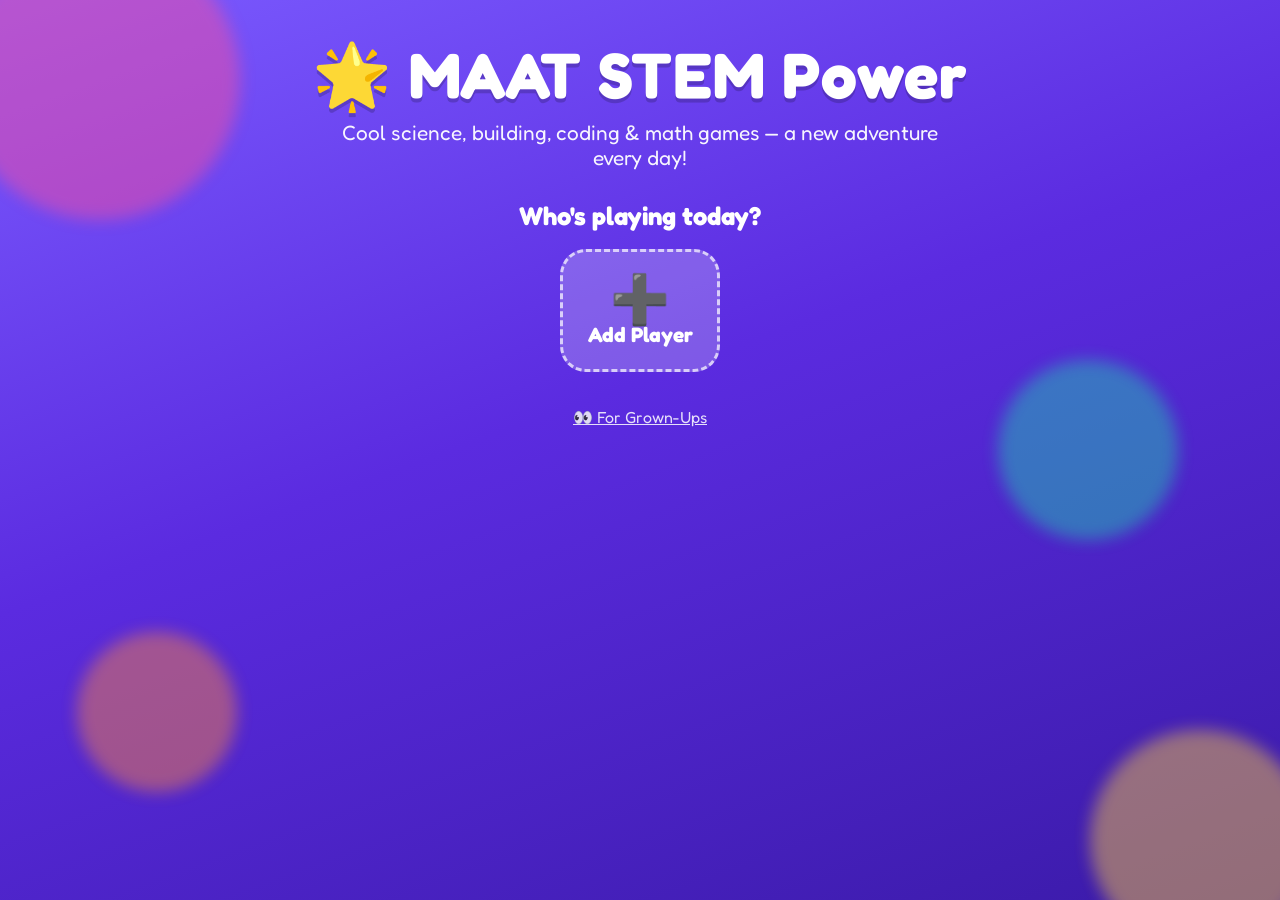
<file: index.html>
<!DOCTYPE html>
<html lang="en">
<head>
  <meta charset="UTF-8" />
  <meta name="viewport" content="width=device-width, initial-scale=1.0, maximum-scale=1.0, user-scalable=no" />
  <meta name="description" content="MAAT STEM Power — fun, safe, ad-free STEM and sports games for kids and teens, ages 5–18." />
  <meta name="theme-color" content="#5b2be0" />
  <title>🌟 MAAT STEM Power — Cool Games for Cool Kids!</title>

  <!-- Friendly rounded font (degrades gracefully to a kid-friendly system font when offline) -->
  <link rel="preconnect" href="https://fonts.googleapis.com" />
  <link rel="preconnect" href="https://fonts.gstatic.com" crossorigin />
  <link href="https://fonts.googleapis.com/css2?family=Fredoka:wght@400;500;600;700&display=swap" rel="stylesheet" />

  <link rel="stylesheet" href="css/styles.css" />
  <link rel="icon" href="data:image/svg+xml,<svg xmlns='http://www.w3.org/2000/svg' viewBox='0 0 100 100'><text y='.9em' font-size='90'>🌟</text></svg>" />
</head>
<body>
  <!-- ===== Animated playful background ===== -->
  <div class="bg-blobs" aria-hidden="true">
    <span class="blob b1"></span>
    <span class="blob b2"></span>
    <span class="blob b3"></span>
    <span class="blob b4"></span>
  </div>

  <!-- ===== Confetti layer (always present so it can fire any time) ===== -->
  <canvas id="confettiCanvas" class="confetti-canvas" aria-hidden="true"></canvas>

  <!-- ===== Top bar ===== -->
  <header class="topbar" id="topbar" hidden>
    <button class="icon-btn home-btn" id="homeBtn" title="Back to games" aria-label="Back to games">🏠</button>
    <div class="topbar-title">🌟 MAAT STEM Power</div>
    <div class="topbar-right">
      <div class="player-chip" id="playerChip" title="Switch player">
        <span class="player-chip-avatar" id="chipAvatar">🦊</span>
        <span class="player-chip-name" id="chipName">Player</span>
      </div>
      <div class="streak-chip" id="streakChip" title="Days in a row you have played!">🔥 <span id="streakCount">0</span></div>
      <button class="icon-btn" id="soundBtn" title="Sound on/off" aria-label="Toggle sound">🔊</button>
    </div>
  </header>

  <main id="app">
    <!-- ===== Screen: Pick a player ===== -->
    <section class="screen active" id="screen-players">
      <div class="welcome">
        <h1 class="big-title">🌟 MAAT STEM Power</h1>
        <p class="subtitle">Cool science, building, coding &amp; math games — a new adventure every day!</p>
      </div>
      <h2 class="who-playing">Who's playing today?</h2>
      <div class="player-grid" id="playerGrid"><!-- player cards injected here --></div>
      <p class="parent-link"><button class="text-btn" id="openParents">👀 For Grown-Ups</button></p>
    </section>

    <!-- ===== Screen: Game Hub ===== -->
    <section class="screen" id="screen-hub">
      <div class="mode-bar" id="modeBar"></div>
      <div class="hub-hero">
        <div class="hub-hello">
          <h1 id="helloName">Hi there! 👋</h1>
          <p id="helloMsg" class="hub-tip">Pick a game and let's have some fun!</p>
        </div>
        <div class="daily-card" id="dailyCard">
          <div class="daily-badge">⭐ Game of the Day</div>
          <div class="daily-game" id="dailyGameInner"><!-- filled by JS --></div>
        </div>
      </div>

      <div class="section-head">
        <h2>🎮 All Games</h2>
        <div class="trophy-mini" id="trophyMini" title="Your stickers!">🏅 <span id="trophyCount">0</span> stickers</div>
      </div>
      <div class="game-grid" id="gameGrid"><!-- game tiles injected here --></div>

      <div class="hub-footer">
        <button class="pill-btn" id="openTrophies">🏆 My Sticker Book</button>
        <button class="pill-btn ghost" id="switchPlayer">🔄 Switch Player</button>
      </div>
    </section>

    <!-- ===== Screen: A game is playing ===== -->
    <section class="screen" id="screen-game">
      <div class="game-stage-head">
        <button class="pill-btn ghost small" id="backToHub">⬅ Back</button>
        <h2 id="gameTitle">Game</h2>
        <div class="game-score" id="gameScore"></div>
      </div>
      <div class="game-stage" id="gameStage"><!-- game mounts here --></div>
    </section>
  </main>

  <!-- ===== Modal: trophies / sticker book ===== -->
  <div class="modal-backdrop" id="trophyModal" hidden>
    <div class="modal">
      <button class="modal-close" data-close-modal="trophyModal" aria-label="Close">✖</button>
      <h2>🏆 My Sticker Book</h2>
      <p class="modal-sub" id="trophySub">Play games to collect shiny stickers!</p>
      <div class="sticker-shelf" id="stickerShelf"></div>
    </div>
  </div>

  <!-- ===== Modal: for parents ===== -->
  <div class="modal-backdrop" id="parentModal" hidden>
    <div class="modal">
      <button class="modal-close" data-close-modal="parentModal" aria-label="Close">✖</button>
      <h2>👀 For Grown-Ups</h2>
      <div class="parent-body">
        <p><strong>MAAT STEM Power</strong> is a free collection of bite-sized STEM and sports games designed for ages 5–18.</p>
        <ul>
          <li>✅ <strong>100% safe:</strong> no ads, no chat, no sign-up, no links out to the internet.</li>
          <li>✅ <strong>Private:</strong> everything (names, stickers, progress) is saved only on this device — nothing is ever uploaded.</li>
          <li>✅ <strong>Works offline</strong> once the page has loaded.</li>
          <li>✅ <strong>Encouraging by design:</strong> mistakes are met with kindness, not penalties.</li>
        </ul>
        <p>Each child gets their own profile. The <em>age</em> you choose sets the difficulty automatically (younger = gentler). The "🔥 streak" rewards coming back to learn a little every day.</p>
        <h3>Manage players</h3>
        <div class="parent-players" id="parentPlayers"></div>
        <button class="pill-btn danger small" id="resetAll">🧹 Reset everything</button>
      </div>
    </div>
  </div>

  <!-- ===== Modal: add / edit player ===== -->
  <div class="modal-backdrop" id="editModal" hidden>
    <div class="modal">
      <button class="modal-close" data-close-modal="editModal" aria-label="Close">✖</button>
      <h2 id="editTitle">New Player</h2>
      <label class="field-label">Name</label>
      <input class="text-input" id="editName" maxlength="14" placeholder="Type a name..." autocomplete="off" />
      <label class="field-label">Pick an avatar</label>
      <div class="avatar-picker" id="avatarPicker"></div>
      <label class="field-label">How old are you?</label>
      <div class="age-picker" id="agePicker"></div>
      <div class="edit-actions">
        <button class="pill-btn" id="savePlayer">💾 Save</button>
        <button class="pill-btn ghost" id="cancelPlayer">Cancel</button>
      </div>
    </div>
  </div>

  <!-- ===== Celebration layer (confetti + big message) ===== -->
  <div class="celebrate-layer" id="celebrateLayer" hidden>
    <div class="celebrate-card" id="celebrateCard">
      <div class="celebrate-emoji" id="celebrateEmoji">🎉</div>
      <h2 id="celebrateTitle">Awesome!</h2>
      <p id="celebrateMsg">You did it!</p>
      <div class="celebrate-reward" id="celebrateReward"></div>
      <div class="celebrate-actions">
        <button class="pill-btn" id="celebratePlayAgain">🔁 Play Again</button>
        <button class="pill-btn ghost" id="celebrateHome">🏠 More Games</button>
      </div>
    </div>
  </div>

  <!-- Core scripts (plain scripts so the site also works by double-clicking index.html) -->
  <script src="js/storage.js"></script>
  <script src="js/dom.js"></script>
  <script src="js/sound.js"></script>
  <script src="js/confetti.js"></script>
  <script src="js/messages.js"></script>

  <!-- Games (each registers itself into window.STEM) -->
  <script src="js/games/math.js"></script>
  <script src="js/games/robot.js"></script>
  <script src="js/games/memory.js"></script>
  <script src="js/games/pattern.js"></script>
  <script src="js/games/count.js"></script>
  <script src="js/games/colorlab.js"></script>
  <script src="js/games/athlete.js"></script>
  <script src="js/games/statlab.js"></script>

  <!-- App last (it reads the game registry) -->
  <script src="js/app.js"></script>
</body>
</html>
</file>
<file: css/styles.css>
/* =========================================================
   MAAT STEM Power — styles
   A bright, chunky, kid-friendly look (Roblox-ish vibes)
   ========================================================= */

:root {
  --font: 'Fredoka', 'Baloo 2', 'Comic Sans MS', 'Trebuchet MS', system-ui, sans-serif;

  --purple: #6c2bd9;
  --purple-deep: #4a1ca3;
  --pink: #ff4f9a;
  --orange: #ff8a3d;
  --yellow: #ffd23f;
  --green: #2ecc71;
  --teal: #1dd3b0;
  --blue: #3da5ff;
  --red: #ff5d5d;

  --ink: #2a1a4a;
  --ink-soft: #5c4b86;
  --card: #ffffff;
  --shadow: 0 10px 0 rgba(0, 0, 0, 0.12);
  --shadow-sm: 0 6px 0 rgba(0, 0, 0, 0.12);
  --radius: 26px;
}

* { box-sizing: border-box; -webkit-tap-highlight-color: transparent; }

html, body { height: 100%; }

body {
  margin: 0;
  font-family: var(--font);
  color: var(--ink);
  background: linear-gradient(160deg, #7b5bff 0%, #5b2be0 45%, #3a1aa8 100%);
  min-height: 100vh;
  overflow-x: hidden;
  position: relative;
  -webkit-font-smoothing: antialiased;
}

/* ---------- animated background blobs ---------- */
.bg-blobs { position: fixed; inset: 0; z-index: 0; overflow: hidden; pointer-events: none; }
.blob { position: absolute; border-radius: 50%; filter: blur(8px); opacity: 0.45; animation: float 14s ease-in-out infinite; }
.b1 { width: 280px; height: 280px; background: var(--pink);   top: -60px;  left: -40px; }
.b2 { width: 220px; height: 220px; background: var(--yellow); bottom: -50px; right: -30px; animation-delay: -3s; }
.b3 { width: 180px; height: 180px; background: var(--teal);   top: 40%;    right: 8%;   animation-delay: -6s; }
.b4 { width: 160px; height: 160px; background: var(--orange); bottom: 12%; left: 6%;    animation-delay: -9s; }
@keyframes float {
  0%, 100% { transform: translateY(0) translateX(0) scale(1); }
  50%      { transform: translateY(-26px) translateX(16px) scale(1.08); }
}

/* ---------- layout ---------- */
#app { position: relative; z-index: 1; max-width: 1040px; margin: 0 auto; padding: 18px 18px 60px; }

.screen { display: none; animation: pop-in 0.35s ease; }
.screen.active { display: block; }
@keyframes pop-in { from { opacity: 0; transform: translateY(14px) scale(0.98); } to { opacity: 1; transform: none; } }

/* ---------- top bar ---------- */
.topbar {
  position: sticky; top: 0; z-index: 20;
  display: flex; align-items: center; gap: 12px;
  padding: 10px 16px;
  background: rgba(255, 255, 255, 0.16);
  backdrop-filter: blur(8px);
  border-bottom: 3px solid rgba(255, 255, 255, 0.22);
}
.topbar-title { font-weight: 700; color: #fff; font-size: 1.15rem; letter-spacing: 0.3px; }
.topbar-right { margin-left: auto; display: flex; align-items: center; gap: 10px; }

.icon-btn {
  font-size: 1.3rem; border: none; cursor: pointer;
  width: 46px; height: 46px; border-radius: 16px;
  background: #fff; color: var(--ink);
  box-shadow: var(--shadow-sm);
  transition: transform 0.08s ease;
}
.icon-btn:active { transform: translateY(3px); box-shadow: 0 3px 0 rgba(0,0,0,0.12); }

.player-chip {
  display: flex; align-items: center; gap: 8px;
  background: #fff; border-radius: 30px; padding: 6px 14px 6px 8px;
  font-weight: 600; cursor: pointer; box-shadow: var(--shadow-sm);
  transition: transform 0.08s ease;
}
.player-chip:active { transform: translateY(3px); }
.player-chip-avatar { font-size: 1.4rem; }
.streak-chip {
  background: linear-gradient(var(--orange), var(--red));
  color: #fff; font-weight: 700; border-radius: 30px; padding: 8px 14px;
  box-shadow: var(--shadow-sm);
}

/* ---------- welcome / players ---------- */
.welcome { text-align: center; color: #fff; margin: 18px 0 8px; }
.big-title {
  font-size: clamp(2.4rem, 7vw, 4rem); margin: 6px 0; letter-spacing: 1px;
  text-shadow: 0 4px 0 rgba(0,0,0,0.18); animation: wobble 4s ease-in-out infinite;
}
@keyframes wobble { 0%,100%{transform:rotate(-1.2deg)} 50%{transform:rotate(1.2deg)} }
.subtitle { font-size: clamp(1rem, 2.6vw, 1.3rem); opacity: 0.95; max-width: 620px; margin: 0 auto; }
.who-playing { text-align: center; color: #fff; font-size: 1.6rem; margin: 30px 0 18px; }

.player-grid {
  display: flex; flex-wrap: wrap; justify-content: center; gap: 18px; max-width: 760px; margin: 0 auto;
}
.player-card {
  width: 160px; background: var(--card); border-radius: var(--radius);
  padding: 22px 14px; text-align: center; cursor: pointer; border: none;
  box-shadow: var(--shadow); transition: transform 0.12s ease;
  font-family: var(--font);
}
.player-card:hover { transform: translateY(-6px) rotate(-1deg); }
.player-card:active { transform: translateY(2px); }
.player-card .pc-avatar { font-size: 3.6rem; display: block; line-height: 1; }
.player-card .pc-name { font-size: 1.3rem; font-weight: 700; margin-top: 10px; color: var(--ink); }
.player-card .pc-age { font-size: 0.95rem; color: var(--ink-soft); margin-top: 2px; }
.player-card.add { background: rgba(255,255,255,0.22); color: #fff; border: 3px dashed rgba(255,255,255,0.7); box-shadow: none; }
.player-card.add .pc-avatar { font-size: 3rem; }
.player-card.add .pc-name { color: #fff; }

.parent-link { text-align: center; margin-top: 34px; }
.text-btn { background: none; border: none; color: #fff; opacity: 0.85; cursor: pointer; font-family: var(--font); font-size: 1rem; text-decoration: underline; }
.text-btn:hover { opacity: 1; }

/* ---------- hub ---------- */
.hub-hero { display: grid; grid-template-columns: 1fr; gap: 16px; margin: 8px 0 22px; }
@media (min-width: 720px) { .hub-hero { grid-template-columns: 1.2fr 1fr; align-items: stretch; } }

.hub-hello { color: #fff; }
.hub-hello h1 { font-size: clamp(1.8rem, 5vw, 2.6rem); margin: 6px 0; text-shadow: 0 3px 0 rgba(0,0,0,0.18); }
.hub-tip { font-size: 1.15rem; opacity: 0.95; }

.daily-card {
  background: linear-gradient(150deg, #fff, #fff6d9);
  border-radius: var(--radius); padding: 16px; box-shadow: var(--shadow);
  position: relative; cursor: pointer; border: 4px solid var(--yellow);
  transition: transform 0.12s ease;
}
.daily-card:hover { transform: translateY(-4px); }
.daily-badge {
  position: absolute; top: -14px; left: 16px; background: var(--yellow); color: var(--ink);
  font-weight: 700; padding: 5px 12px; border-radius: 20px; box-shadow: var(--shadow-sm); font-size: 0.9rem;
}
.daily-game { display: flex; align-items: center; gap: 14px; margin-top: 8px; }
.daily-game .dg-icon { font-size: 3.2rem; }
.daily-game .dg-text h3 { margin: 0; font-size: 1.4rem; }
.daily-game .dg-text p { margin: 4px 0 0; color: var(--ink-soft); }
.daily-play { margin-top: 12px; }

.section-head { display: flex; align-items: center; justify-content: space-between; color: #fff; margin: 6px 0 14px; }
.section-head h2 { margin: 0; font-size: 1.5rem; }
.trophy-mini { background: rgba(255,255,255,0.2); padding: 8px 14px; border-radius: 20px; font-weight: 600; color: #fff; }

/* ---------- game grid (tiles) ---------- */
.game-grid {
  display: grid; gap: 18px;
  grid-template-columns: repeat(auto-fill, minmax(150px, 1fr));
}
.game-tile {
  --tcol: var(--blue);
  position: relative; border: none; cursor: pointer; text-align: left;
  border-radius: var(--radius); padding: 18px 16px 16px; color: #fff;
  background: linear-gradient(160deg, color-mix(in srgb, var(--tcol) 88%, white), var(--tcol));
  box-shadow: var(--shadow); transition: transform 0.12s ease;
  font-family: var(--font); min-height: 170px;
  display: flex; flex-direction: column; justify-content: space-between;
  overflow: hidden;
}
.game-tile::after {
  content: ""; position: absolute; right: -30px; top: -30px; width: 110px; height: 110px;
  background: rgba(255,255,255,0.16); border-radius: 50%;
}
.game-tile:hover { transform: translateY(-8px) rotate(-1deg); }
.game-tile:active { transform: translateY(2px); }
.game-tile .gt-icon { font-size: 3rem; line-height: 1; filter: drop-shadow(0 3px 2px rgba(0,0,0,0.2)); }
.game-tile .gt-title { font-size: 1.25rem; font-weight: 700; margin-top: 10px; }
.game-tile .gt-blurb { font-size: 0.92rem; opacity: 0.92; margin-top: 2px; }
.game-tile .gt-cat {
  position: absolute; top: 14px; right: 14px; z-index: 1;
  background: rgba(0,0,0,0.18); padding: 4px 10px; border-radius: 14px; font-size: 0.72rem; font-weight: 600;
}
.game-tile .gt-done {
  position: absolute; bottom: 12px; right: 14px; font-size: 1.4rem;
}

.hub-footer { display: flex; flex-wrap: wrap; gap: 12px; justify-content: center; margin-top: 28px; }

/* ---------- buttons ---------- */
.pill-btn {
  font-family: var(--font); font-weight: 700; font-size: 1.1rem; cursor: pointer;
  border: none; color: #fff; padding: 14px 26px; border-radius: 30px;
  background: linear-gradient(var(--pink), #e23b85);
  box-shadow: 0 6px 0 #b81f63; transition: transform 0.08s ease, box-shadow 0.08s ease;
}
.pill-btn:active { transform: translateY(5px); box-shadow: 0 1px 0 #b81f63; }
.pill-btn.ghost { background: rgba(255,255,255,0.9); color: var(--purple); box-shadow: 0 6px 0 rgba(0,0,0,0.18); }
.pill-btn.ghost:active { box-shadow: 0 1px 0 rgba(0,0,0,0.18); }
.pill-btn.small { font-size: 0.95rem; padding: 10px 18px; }
.pill-btn.danger { background: linear-gradient(var(--red), #d83a3a); box-shadow: 0 6px 0 #a82626; }
.pill-btn.big { font-size: 1.4rem; padding: 18px 40px; }

/* ---------- game stage ---------- */
.game-stage-head { display: flex; align-items: center; gap: 14px; color: #fff; margin-bottom: 16px; }
.game-stage-head h2 { margin: 0; font-size: 1.6rem; flex: 1; }
.game-score { background: rgba(255,255,255,0.2); padding: 8px 16px; border-radius: 20px; font-weight: 700; min-width: 70px; text-align: center; }
.game-stage {
  background: rgba(255,255,255,0.96); border-radius: var(--radius);
  padding: 22px; box-shadow: var(--shadow); min-height: 420px;
}

/* shared game widgets */
.q-prompt { text-align: center; font-size: clamp(1.6rem, 6vw, 2.6rem); font-weight: 700; color: var(--ink); margin: 10px 0 22px; }
.q-sub { text-align: center; color: var(--ink-soft); margin-top: -10px; margin-bottom: 18px; font-size: 1.05rem; }
.choice-grid { display: grid; grid-template-columns: repeat(2, 1fr); gap: 16px; max-width: 520px; margin: 0 auto; }
.choice-btn {
  font-family: var(--font); font-size: 2rem; font-weight: 700; cursor: pointer;
  border: 4px solid #e7e0ff; background: #fff; color: var(--ink);
  border-radius: 22px; padding: 26px 10px; box-shadow: 0 6px 0 #d9d0ff;
  transition: transform 0.08s ease;
}
.choice-btn:hover { border-color: var(--purple); }
.choice-btn:active { transform: translateY(4px); box-shadow: 0 2px 0 #d9d0ff; }
.choice-btn.correct { background: var(--green); color: #fff; border-color: #25a25a; box-shadow: 0 6px 0 #1d864a; animation: bounce 0.4s; }
.choice-btn.wrong { background: #ffe0e0; border-color: var(--red); animation: shake 0.4s; }
.choice-btn:disabled { cursor: default; }
@keyframes bounce { 0%,100%{transform:scale(1)} 40%{transform:scale(1.12)} }
@keyframes shake { 0%,100%{transform:translateX(0)} 25%{transform:translateX(-8px)} 75%{transform:translateX(8px)} }

.feedback { text-align: center; font-size: 1.4rem; font-weight: 700; min-height: 44px; margin-top: 18px; }
.feedback.good { color: var(--green); }
.feedback.try { color: var(--orange); }

.progress-dots { display: flex; gap: 8px; justify-content: center; margin-bottom: 18px; }
.progress-dots .dot { width: 16px; height: 16px; border-radius: 50%; background: #e0d8ff; }
.progress-dots .dot.done { background: var(--green); }
.progress-dots .dot.now { background: var(--purple); transform: scale(1.25); }

/* ---------- modals ---------- */
.modal-backdrop {
  position: fixed; inset: 0; z-index: 60; background: rgba(30, 10, 70, 0.55);
  display: flex; align-items: center; justify-content: center; padding: 18px;
  animation: pop-in 0.2s ease;
}
.modal {
  background: #fff; border-radius: var(--radius); padding: 26px; max-width: 560px; width: 100%;
  max-height: 88vh; overflow-y: auto; box-shadow: var(--shadow); position: relative;
}
.modal h2 { margin-top: 0; }
.modal-sub { color: var(--ink-soft); margin-top: -8px; }
.modal-close {
  position: absolute; top: 14px; right: 14px; border: none; background: #f0ecff; color: var(--ink);
  width: 40px; height: 40px; border-radius: 50%; cursor: pointer; font-size: 1rem;
}
.modal-close:active { transform: translateY(2px); }

.parent-body p, .parent-body li { line-height: 1.5; color: var(--ink); }
.parent-body ul { padding-left: 18px; }
.parent-players { display: flex; flex-direction: column; gap: 10px; margin: 10px 0 18px; }
.parent-player-row { display: flex; align-items: center; gap: 12px; background: #f6f3ff; border-radius: 16px; padding: 10px 14px; }
.parent-player-row .pp-av { font-size: 1.8rem; }
.parent-player-row .pp-name { font-weight: 700; flex: 1; }

/* edit player */
.field-label { display: block; font-weight: 700; margin: 16px 0 6px; color: var(--ink-soft); }
.text-input { width: 100%; font-family: var(--font); font-size: 1.2rem; padding: 12px 16px; border-radius: 16px; border: 3px solid #e7e0ff; }
.text-input:focus { outline: none; border-color: var(--purple); }
.avatar-picker, .age-picker { display: flex; flex-wrap: wrap; gap: 10px; }
.avatar-opt {
  font-size: 1.8rem; width: 56px; height: 56px; border-radius: 16px; border: 3px solid #e7e0ff;
  background: #fff; cursor: pointer; transition: transform 0.08s ease;
}
.avatar-opt:hover { transform: scale(1.08); }
.avatar-opt.sel { border-color: var(--purple); background: #efe9ff; transform: scale(1.08); }
.age-opt {
  font-family: var(--font); font-weight: 700; font-size: 1.1rem; min-width: 50px;
  padding: 10px 14px; border-radius: 16px; border: 3px solid #e7e0ff; background: #fff; cursor: pointer;
}
.age-opt.sel { border-color: var(--purple); background: #efe9ff; }
.edit-actions { display: flex; gap: 12px; margin-top: 22px; }

/* ---------- sticker book ---------- */
.sticker-shelf { display: grid; grid-template-columns: repeat(auto-fill, minmax(90px, 1fr)); gap: 14px; margin-top: 14px; }
.sticker {
  text-align: center; background: #f6f3ff; border-radius: 18px; padding: 14px 8px; border: 3px solid #ece6ff;
}
.sticker.locked { opacity: 0.45; filter: grayscale(0.7); }
.sticker .st-emoji { font-size: 2.4rem; }
.sticker .st-name { font-size: 0.78rem; margin-top: 6px; color: var(--ink-soft); font-weight: 600; }
.sticker .st-count { font-size: 0.72rem; color: var(--purple); font-weight: 700; }

/* ---------- celebration ---------- */
.confetti-canvas { position: fixed; inset: 0; width: 100%; height: 100%; display: block; pointer-events: none; z-index: 70; }
.celebrate-layer { position: fixed; inset: 0; z-index: 80; display: flex; align-items: center; justify-content: center; }
.celebrate-card {
  position: relative; background: #fff; border-radius: var(--radius); padding: 34px 30px;
  text-align: center; box-shadow: var(--shadow); max-width: 420px; width: calc(100% - 40px);
  animation: pop-in 0.4s ease;
}
.celebrate-emoji { font-size: 4.6rem; animation: bounce 0.8s ease infinite; }
.celebrate-card h2 { font-size: 2rem; margin: 6px 0; color: var(--purple); }
.celebrate-card p { font-size: 1.2rem; color: var(--ink-soft); margin: 6px 0 14px; }
.celebrate-reward { font-size: 1.05rem; font-weight: 700; color: var(--ink); margin-bottom: 18px; min-height: 24px; }
.celebrate-reward .big-sticker { font-size: 3rem; display: block; animation: wobble 1.2s ease-in-out infinite; }
.celebrate-actions { display: flex; gap: 12px; justify-content: center; flex-wrap: wrap; }

/* ---------- game: Robot Coder ---------- */
.robot-grid-wrap { display: flex; justify-content: center; margin-bottom: 14px; }
.robot-grid { display: grid; gap: 6px; width: 100%; }
.cell { aspect-ratio: 1; background: #f0ecff; border-radius: 12px; display: flex; align-items: center; justify-content: center; font-size: clamp(1.4rem, 6vw, 2rem); }
.cell.wall { background: #cdbfff; }
.robot { animation: bounce 0.6s; }
.coder-label { font-weight: 700; color: var(--ink-soft); margin: 4px 0 6px; }
.prog-row { display: flex; flex-wrap: wrap; gap: 8px; min-height: 46px; background: #f6f3ff; border-radius: 16px; padding: 10px; align-items: center; }
.prog-empty { color: #a99fce; }
.prog-chip { font-size: 1.4rem; background: #fff; border-radius: 10px; padding: 4px 8px; box-shadow: var(--shadow-sm); }
.arrow-pad { display: flex; flex-direction: column; align-items: center; gap: 8px; margin: 14px 0; }
.arrow-mid { display: flex; gap: 8px; }
.arrow-btn { font-size: 1.6rem; width: 64px; height: 60px; border-radius: 16px; border: none; background: #fff; box-shadow: var(--shadow-sm); cursor: pointer; }
.arrow-btn:active { transform: translateY(3px); box-shadow: 0 2px 0 rgba(0,0,0,0.12); }
.run-controls { display: flex; gap: 10px; justify-content: center; flex-wrap: wrap; margin-top: 6px; }

/* ---------- game: Memory Match ---------- */
.memory-board { display: grid; gap: 12px; margin: 16px auto 0; }
.mem-card { aspect-ratio: 1; border: none; background: transparent; cursor: pointer; padding: 0; }
.mem-card .mc-inner { position: relative; width: 100%; height: 100%; transform-style: preserve-3d; transition: transform 0.4s; }
.mem-card.open .mc-inner, .mem-card.done .mc-inner { transform: rotateY(180deg); }
.mc-back, .mc-face { position: absolute; inset: 0; display: flex; align-items: center; justify-content: center; border-radius: 18px; backface-visibility: hidden; -webkit-backface-visibility: hidden; font-size: clamp(1.8rem, 7vw, 2.6rem); }
.mc-back { background: linear-gradient(var(--purple), var(--purple-deep)); color: #fff; box-shadow: var(--shadow-sm); }
.mc-face { background: #fff; border: 3px solid #e7e0ff; transform: rotateY(180deg); }
.mem-card.done .mc-face { background: #d8f7e3; border-color: var(--green); }

/* ---------- game: Pattern Pop ---------- */
.pattern-pads { display: grid; grid-template-columns: repeat(2, 1fr); gap: 16px; max-width: 380px; margin: 16px auto; }
.pad { aspect-ratio: 1; border: none; border-radius: 24px; font-size: 2.6rem; cursor: pointer; box-shadow: var(--shadow); transition: transform 0.08s ease, filter 0.1s ease; }
.pad:active { transform: translateY(3px); }
.pad.lit { filter: brightness(1.35) saturate(1.2); transform: scale(1.05); }

/* ---------- game: Count & Tap ---------- */
.count-field { display: flex; flex-wrap: wrap; gap: 10px; justify-content: center; min-height: 90px; margin: 6px auto 16px; max-width: 560px; }
.count-emoji { font-size: clamp(2rem, 8vw, 2.8rem); }
.count-item { font-size: clamp(2rem, 8vw, 2.8rem); background: #f6f3ff; border: 3px solid #e7e0ff; border-radius: 16px; padding: 6px 10px; cursor: pointer; line-height: 1; transition: transform 0.08s ease; }
.count-item.picked { background: #d8f7e3; border-color: var(--green); transform: scale(1.06); }

/* ---------- game: Color Lab ---------- */
.color-eq { display: flex; align-items: center; justify-content: center; gap: 14px; margin: 10px 0 22px; flex-wrap: wrap; }
.swatch { display: inline-block; width: 44px; height: 44px; border-radius: 50%; box-shadow: var(--shadow-sm); }
.swatch.big { width: 66px; height: 66px; }
.eq-sym { font-size: 2rem; font-weight: 700; color: var(--ink-soft); }
.eq-q { font-size: 2.6rem; font-weight: 700; color: var(--ink); }
.color-choices { max-width: 520px; }
.color-choice { display: flex; flex-direction: column; align-items: center; gap: 8px; padding: 16px 8px; }
.swatch-name { font-size: 1rem; color: var(--ink-soft); text-transform: capitalize; }

/* ---------- game: Future Athlete Power ---------- */
.am-wrap { max-width: 640px; margin: 0 auto; }
.am-bar { display: flex; align-items: center; gap: 12px; margin-bottom: 14px; }
.am-h { margin: 0; color: var(--ink); font-size: 1.3rem; }

.hero-banner { display: flex; align-items: center; gap: 14px; background: linear-gradient(150deg, #fff, #fff1e0); border: 3px solid var(--orange); border-radius: 20px; padding: 14px 18px; margin-bottom: 18px; }
.hb-emoji { font-size: 2.8rem; }
.hb-name { font-weight: 700; font-size: 1.15rem; color: var(--ink); }
.hb-sub { color: var(--ink-soft); font-size: 0.95rem; }

.am-menu { display: grid; gap: 14px; grid-template-columns: repeat(auto-fill, minmax(150px, 1fr)); }
.am-card { --tcol: var(--blue); cursor: pointer; border: none; font-family: var(--font); color: #fff; text-align: left;
  border-radius: 20px; padding: 16px; min-height: 130px; display: flex; flex-direction: column; gap: 4px;
  background: linear-gradient(160deg, color-mix(in srgb, var(--tcol) 86%, white), var(--tcol)); box-shadow: var(--shadow-sm); transition: transform 0.12s ease; }
.am-card:hover { transform: translateY(-5px) rotate(-1deg); }
.am-card:active { transform: translateY(2px); }
.am-emoji { font-size: 2.4rem; }
.am-title { font-weight: 700; font-size: 1.1rem; }
.am-desc { font-size: 0.85rem; opacity: 0.92; }

.am-empty { text-align: center; color: var(--ink-soft); padding: 20px; }
.am-empty p { margin: 12px 0 18px; }

.sport-tabs { display: flex; flex-wrap: wrap; gap: 8px; justify-content: center; margin-bottom: 12px; }
.sport-tab { font-family: var(--font); font-weight: 600; cursor: pointer; border: 3px solid #e7e0ff; background: #fff; color: var(--ink); border-radius: 20px; padding: 8px 14px; }
.sport-tab.sel { border-color: var(--orange); background: #fff1e0; }

.ath-grid { display: grid; gap: 12px; grid-template-columns: repeat(auto-fill, minmax(150px, 1fr)); }
.ath-card { cursor: pointer; font-family: var(--font); text-align: center; border: 3px solid #ece6ff; background: #fff; color: var(--ink); border-radius: 18px; padding: 14px 10px; box-shadow: var(--shadow-sm); transition: transform 0.1s ease; display: flex; flex-direction: column; gap: 3px; }
.ath-card:hover { transform: translateY(-4px); }
.ath-card.sel { border-color: var(--orange); background: #fff6ec; }
.ath-emoji { font-size: 2.4rem; }
.ath-name { font-weight: 700; font-size: 1.02rem; }
.ath-meta { font-size: 0.78rem; color: var(--ink-soft); }
.ath-fact { font-size: 0.8rem; color: var(--ink-soft); margin-top: 6px; line-height: 1.3; }

.check-list { display: flex; flex-direction: column; gap: 10px; max-width: 520px; margin: 0 auto 14px; }
.check-row { display: flex; align-items: center; gap: 12px; cursor: pointer; font-family: var(--font); text-align: left;
  border: 3px solid #e7e0ff; background: #fff; color: var(--ink); border-radius: 16px; padding: 12px 14px; font-size: 1.05rem; }
.check-row.done { background: #d8f7e3; border-color: var(--green); }
.cr-box { font-size: 1.3rem; }
.cr-emoji { font-size: 1.5rem; }
.cr-label { font-weight: 600; }
.tk-progress { max-width: 520px; margin: 0 auto 12px; height: 16px; background: #e7e0ff; border-radius: 12px; overflow: hidden; }
.tk-fill { height: 100%; width: 0; background: linear-gradient(90deg, var(--green), var(--teal)); transition: width 0.3s ease; }

.food-btn { display: flex; flex-direction: column; align-items: center; gap: 6px; padding: 18px 8px; }
.food-emoji { font-size: 3.4rem; }
.food-name { font-size: 1.1rem; }

.ex-list { display: flex; flex-direction: column; gap: 8px; max-width: 360px; margin: 0 auto; }
.ex-li { display: flex; align-items: center; gap: 12px; background: #f6f3ff; border-radius: 14px; padding: 10px 14px; font-weight: 600; }
.ex-li-e { font-size: 1.6rem; }
.outdoor-list { display: flex; flex-wrap: wrap; gap: 8px; justify-content: center; margin-top: 10px; }
.outdoor-chip { background: #eafaf0; border: 2px solid #bfe9cf; color: #1c7a45; border-radius: 16px; padding: 6px 12px; font-weight: 600; font-size: 0.9rem; }

.ex-stage { text-align: center; padding: 20px 10px; }
.ex-emoji { font-size: 5.5rem; animation: bounce 0.8s ease infinite; }
.ex-name { margin: 6px 0; color: var(--purple); }
.ex-cue { color: var(--ink-soft); font-size: 1.15rem; margin: 4px 0 14px; }
.ex-timer { font-size: 3rem; font-weight: 700; color: var(--ink); margin-bottom: 16px; }

/* ---------- juniors / teens mode bar ---------- */
.mode-bar { display: flex; gap: 10px; justify-content: center; margin: 2px 0 18px; }
.mode-opt { font-family: var(--font); cursor: pointer; border: 3px solid rgba(255, 255, 255, 0.55); background: rgba(255, 255, 255, 0.16); color: #fff; border-radius: 18px; padding: 8px 20px; display: flex; flex-direction: column; align-items: center; line-height: 1.15; transition: transform 0.08s ease; }
.mode-opt:active { transform: translateY(2px); }
.mode-opt .mo-label { font-weight: 700; font-size: 1.05rem; }
.mode-opt .mo-sub { font-size: 0.72rem; opacity: 0.85; }
.mode-opt.sel { background: #fff; color: var(--purple); border-color: #fff; }

/* ---------- TEEN THEME (cooler, calmer) ---------- */
body.teen { background: linear-gradient(160deg, #26334e 0%, #1a2540 50%, #101a30 100%); }
body.teen .blob { opacity: 0.22; }
body.teen .big-title { animation: none; }
body.teen .who-playing, body.teen .subtitle { opacity: 0.92; }
body.teen .game-tile:hover { transform: translateY(-6px); }          /* less playful tilt */
body.teen .player-card:hover { transform: translateY(-5px); }
body.teen .pill-btn { background: linear-gradient(#3aa0ff, #2b6fe2); box-shadow: 0 6px 0 #1f55b8; }
body.teen .pill-btn:active { box-shadow: 0 1px 0 #1f55b8; }
body.teen .streak-chip { background: linear-gradient(#3aa0ff, #6a5cff); }
body.teen .daily-card { border-color: #3aa0ff; background: linear-gradient(150deg, #ffffff, #eaf2ff); }
body.teen .daily-badge { background: #3aa0ff; color: #fff; }
body.teen .mode-opt.sel { color: #1f55b8; }
body.teen .celebrate-emoji { animation: none; }

[hidden] { display: none !important; }

/* ---------- small screens ---------- */
@media (max-width: 480px) {
  .choice-grid { gap: 12px; }
  .choice-btn { padding: 20px 8px; font-size: 1.7rem; }
  .topbar-title { display: none; }
  .game-stage { padding: 16px; }
}

/* respect reduced motion */
@media (prefers-reduced-motion: reduce) {
  *, *::before, *::after { animation-duration: 0.001s !important; animation-iteration-count: 1 !important; }
}
</file>
